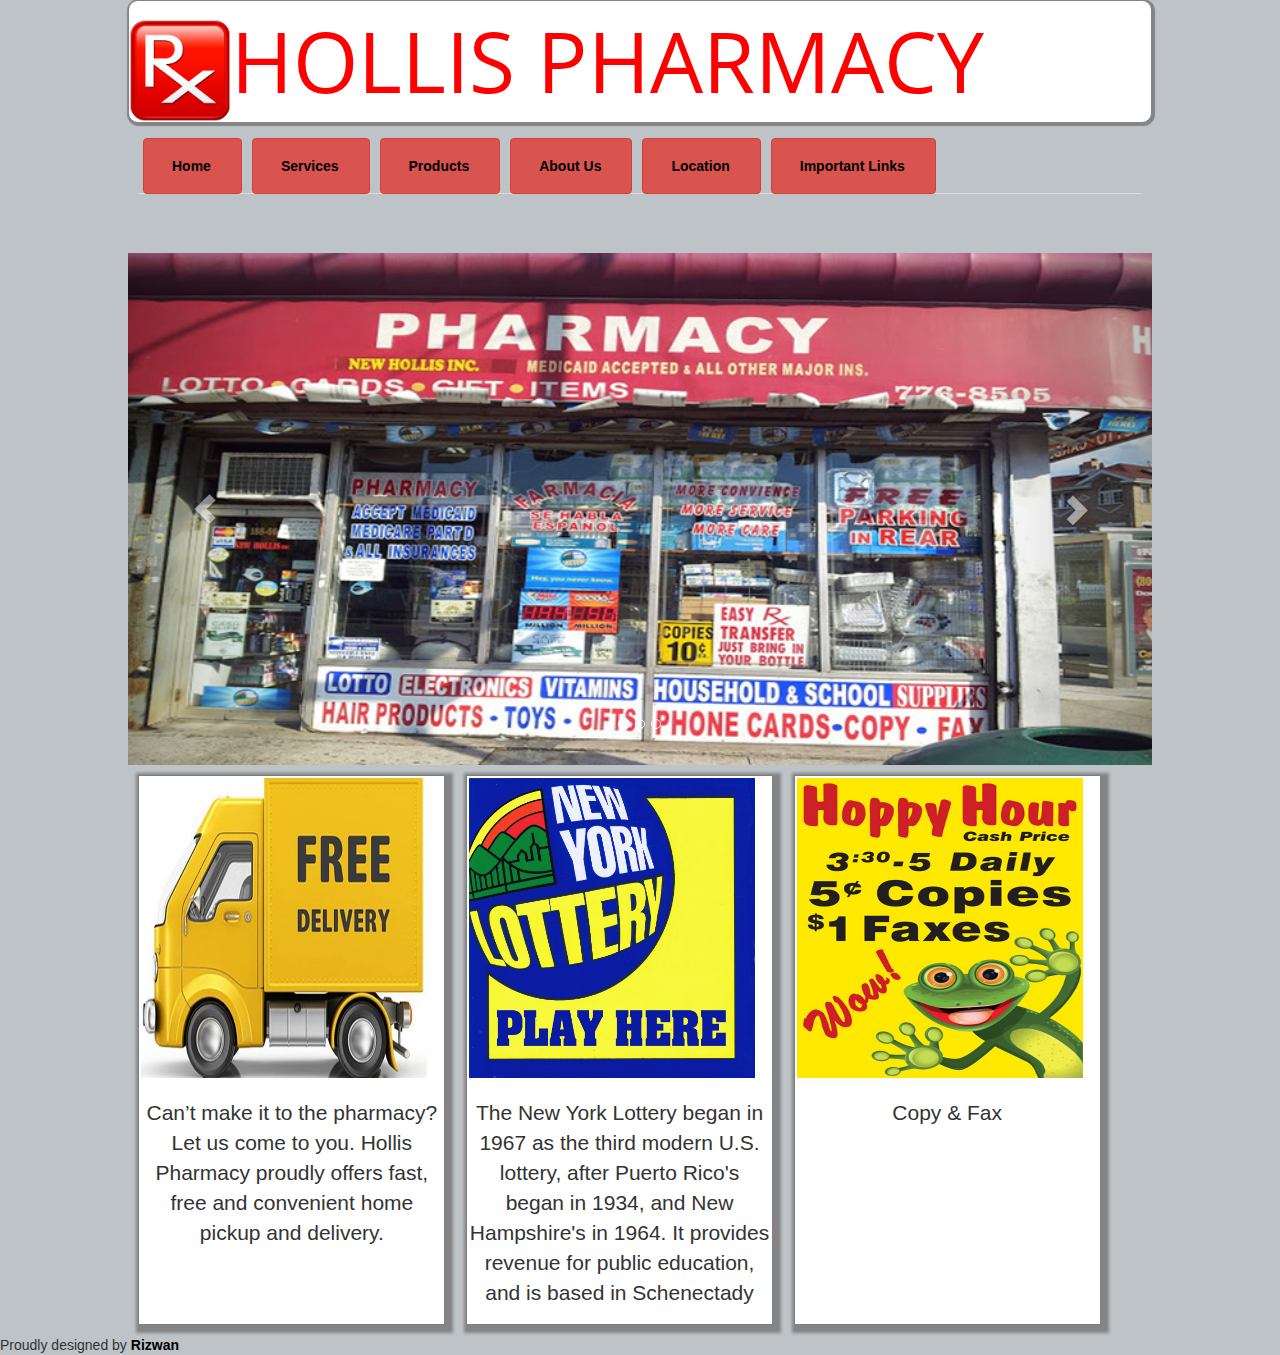
<file: index.html>
<!DOCTYPE html>
<html lang="en">
  <head>
    <meta charset="utf-8">
    <meta http-equiv="X-UA-Compatible" content="IE=edge">
    <meta name="viewport" content="width=device-width, initial-scale=1">
    <meta name="msvalidate.01" content="9507700D517B5A425BAC93ECA7561707" />
    <title>Hollis Pharmacy</title>

    <!-- Bootstrap -->
    <link rel="stylesheet" type="text/css" href="css/normalize.css">
    <link href="css/bootstrap.min.css" rel="stylesheet">
    <link rel="stylesheet" type="text/css" href="css/index.css">
    <link href='http://fonts.googleapis.com/css?family=Open+Sans:700' rel='stylesheet' type='text/css'>

    <!-- HTML5 Shim and Respond.js IE8 support of HTML5 elements and media queries -->
    <!-- WARNING: Respond.js doesn't work if you view the page via file:// -->
    <!--[if lt IE 9]>
      <script src="https://oss.maxcdn.com/html5shiv/3.7.2/html5shiv.min.js"></script>
      <script src="https://oss.maxcdn.com/respond/1.4.2/respond.min.js"></script>
    <![endif]-->
  </head>
  <body>
   <div id="container">
      
    <header id="headerm"><IMG SRC="image/rx-pharmacy-logo.png">HOLLIS PHARMACY</header>
    <div class="hiddenm"><ul class="nav nav-tabs" role="tablist">
      <li  type="button" class="btn btn-danger "><a href="index.html">Home</a></li>
      <li type="button" class="btn btn-danger"><a href="services.html">Services</a></li>
      <li type="button" class="btn btn-danger"><a href="product.html">Products</a></li>
      <li type="button" class="btn btn-danger"><a href="aboutus.html">About Us</a></li>
      <li type="button" class="btn btn-danger"><a href="location.html">Location</a></li>
       <li type="button" class="btn btn-danger"><a href="implink.html">Important Links</a></li>
    </ul></div>
<div class="btn-group" role="group">
    <button type="button" class="btn btn-default dropdown-toggle" data-toggle="dropdown" aria-expanded="false">
       <span class="glyphicon glyphicon-align-justify" aria-hidden="true"></span>
      <span class="caret"></span>
    </button>
    <ul class="nav nav-tabs dropdown-menu" role="menu">
  <li  type="button" class="btn btn-danger"><a href="index.html">Home</a></li>
  <li type="button" class="btn btn-danger"><a href="services.html">Services</a></li>
  <li type="button" class="btn btn-danger"><a href="product.html">Products</a></li>
  <li type="button" class="btn btn-danger"><a href="aboutus.html">About Us</a></li>
  <li type="button" class="btn btn-danger"><a href="location.html">Location</a></li>
   <li type="button" class="btn btn-danger"><a href="implink.html">Important Links</a></li>
</ul></div>
    
<div id="carousel-example-generic" class="carousel slide" data-ride="carousel" data-interval="3000">
  <!-- Indicators -->
  <ol class="carousel-indicators">
    <li data-target="#carousel-example-generic" data-slide-to="0" class="active"></li>
    <li data-target="#carousel-example-generic" data-slide-to="1"></li>
    <li data-target="#carousel-example-generic" data-slide-to="2"></li>
  </ol>

  <!-- Wrapper for slides -->
  <div class="carousel-inner">
    <div class="item active">
      <img src="image/hollispharmacy.jpg" alt="hollis pharmacy">
      <div class="carousel-caption">
       
      </div>
    </div>
    <div class="item">
      <img src="image/insurances.jpg" alt="hollis pharmacy">
      <div class="carousel-caption">
       <h2>We accept most of insurances</h2>
      </div>
    </div>
    <div class="item">
      <img src="image/pharmacyforme.jpg" alt="hollis pharmacy">
      <div class="carousel-caption">
       
      </div>
    </div>
    <div class="item">
      <img src="image/service1.jpg" alt="hollis pharmacy">
      <div class="carousel-caption">
     
      </div>
    </div>
    <div class="item">
      <img src="image/freedelivery.jpg" alt="hollis pharmacy">
      <div class="carousel-caption">
      
      </div>
    </div>
    <div class="item">
      <img src="image/service3.jpg" alt="hollis pharmacy">
      <div class="carousel-caption">
      
      </div>
    </div>


  </div>

  <!-- Controls -->
  <a class="left carousel-control" href="#carousel-example-generic" role="button" data-slide="prev">
    <span class="glyphicon glyphicon-chevron-left"></span>
  </a>
  <a class="right carousel-control" href="#carousel-example-generic" role="button" data-slide="next">
    <span class="glyphicon glyphicon-chevron-right"></span>
  </a>
</div>
<div class="row">
<div class="col-xs-4"><img src="image/freedelivery.jpg" class="imgc"><p>Can’t make it to the pharmacy? Let us come to you. Hollis Pharmacy proudly offers fast, free and convenient home pickup and delivery.</p></div>
<div class="col-xs-4"><img src="image/where-to-play-lottery.jpg" class="imgc"><p>The New York Lottery began in 1967 as the third modern U.S. lottery, after Puerto Rico's began in 1934, and New Hampshire's in 1964. It provides revenue for public education, and is based in Schenectady</p></div>
<div class="col-xs-4"><img src="image/5_cent_copy_special.jpg" class="imgc"><p>Copy & Fax </p></div>
</div>
</div>
<footer>Proudly designed by <a href="http://nycghuman.com">Rizwan</a></footer>

   </div>

    <!-- jQuery (necessary for Bootstrap's JavaScript plugins) -->
    <script src="https://ajax.googleapis.com/ajax/libs/jquery/1.11.1/jquery.min.js"></script>
    <!-- Include all compiled plugins (below), or include individual files as needed -->
    <script src="js/bootstrap.min.js"></script>
  
</body>

</html>
</file>
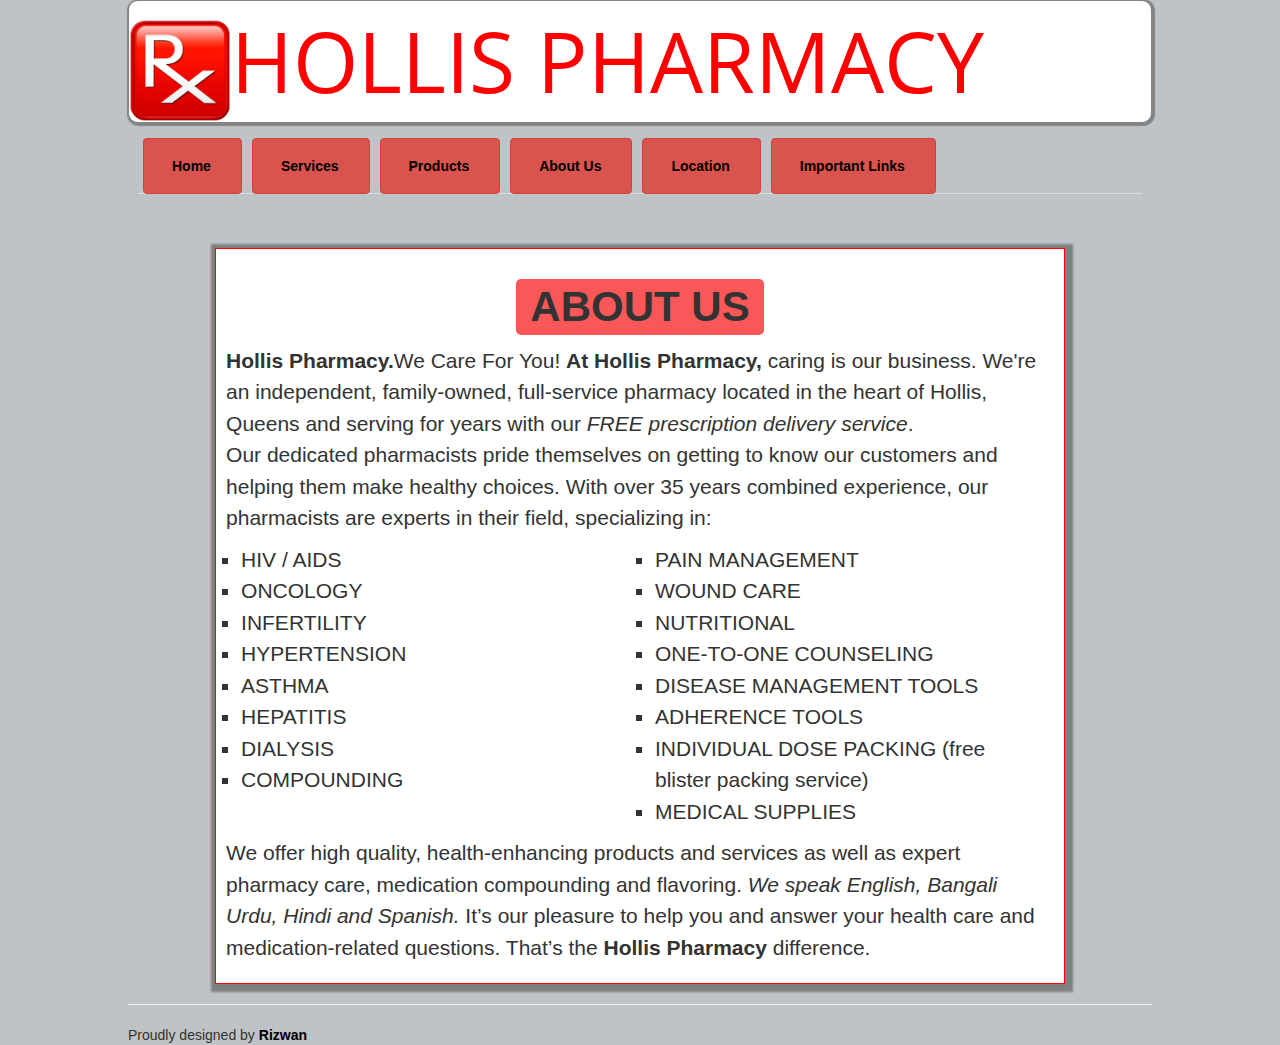
<file: aboutus.html>
<!DOCTYPE html>
<html lang="en">
  <head>
    <meta charset="utf-8">
    <meta http-equiv="X-UA-Compatible" content="IE=edge">
    <meta name="viewport" content="width=device-width, initial-scale=1">
    <title>Hollis Pharmacy</title>

    <!-- Bootstrap -->
    <link href="css/bootstrap.min.css" rel="stylesheet">
    <link rel="stylesheet" type="text/css" href="css/index.css">
    <link href='http://fonts.googleapis.com/css?family=Open+Sans:700' rel='stylesheet' type='text/css'>

    <!-- HTML5 Shim and Respond.js IE8 support of HTML5 elements and media queries -->
    <!-- WARNING: Respond.js doesn't work if you view the page via file:// -->
    <!--[if lt IE 9]>
      <script src="https://oss.maxcdn.com/html5shiv/3.7.2/html5shiv.min.js"></script>
      <script src="https://oss.maxcdn.com/respond/1.4.2/respond.min.js"></script>
    <![endif]-->
  </head>
  <body>
   <div id="container">
      
    <header id="headerm"><IMG SRC="image/rx-pharmacy-logo.png">HOLLIS PHARMACY</header>
    <div class="hiddenm"><ul class="nav nav-tabs" role="tablist">
      <li  type="button" class="btn btn-danger "><a href="index.html">Home</a></li>
      <li type="button" class="btn btn-danger"><a href="services.html">Services</a></li>
      <li type="button" class="btn btn-danger"><a href="product.html">Products</a></li>
      <li type="button" class="btn btn-danger"><a href="aboutus.html">About Us</a></li>
      <li type="button" class="btn btn-danger"><a href="location.html">Location</a></li>
       <li type="button" class="btn btn-danger"><a href="implink.html">Important Links</a></li>
    </ul></div>
<div class="btn-group" role="group">
    <button type="button" class="btn btn-default dropdown-toggle" data-toggle="dropdown" aria-expanded="false">
       <span class="glyphicon glyphicon-align-justify" aria-hidden="true"></span>
      <span class="caret"></span>
    </button>
    <ul class="nav nav-tabs dropdown-menu" role="menu">
  <li  type="button" class="btn btn-danger "><a href="index.html">Home</a></li>
  <li type="button" class="btn btn-danger"><a href="services.html">Services</a></li>
  <li type="button" class="btn btn-danger"><a href="product.html">Products</a></li>
  <li type="button" class="btn btn-danger"><a href="aboutus.html">About Us</a></li>
  <li type="button" class="btn btn-danger"><a href="location.html">Location</a></li>
   <li type="button" class="btn btn-danger"><a href="implink.html">Important Links</a></li>
</ul></div>
<div id="wraper">
  <div id="h2h"><h2>ABOUT US</h2></div>

<strong>Hollis Pharmacy.</strong>We Care For You!
<strong>At Hollis Pharmacy,</strong> caring is our business. We're an independent, family-owned, full-service pharmacy located in the heart of Hollis, Queens and serving for years with our <em>FREE prescription delivery service</em>.
<p>
Our dedicated pharmacists pride themselves on getting to know our customers and helping them make healthy choices. With over 35 years combined experience, our pharmacists are experts in their field, specializing in:</P>

<div class="row">
<ul class="col-xs-6">
  <li>HIV / AIDS</li>
  <li>ONCOLOGY</li>
  <li>INFERTILITY</li>
  <li>HYPERTENSION</li>
  <li>ASTHMA</li>
  <li>HEPATITIS</li>
  <li>DIALYSIS</li>
  <li>COMPOUNDING</li>
</ul>
<ul class="col-xs-6">
  <li>PAIN MANAGEMENT</li>
  <li>WOUND CARE</li>
  <li>NUTRITIONAL</li>
  <li>ONE-TO-ONE COUNSELING</li>
  <li>DISEASE MANAGEMENT TOOLS</li>
  <li>ADHERENCE TOOLS</li>
  <li>INDIVIDUAL DOSE PACKING (free blister packing service)</li>
  <li>MEDICAL SUPPLIES</li>
</ul>
<span>We offer high quality, health-enhancing products and services as well as expert pharmacy care, medication compounding and flavoring. <em>We speak English, Bangali Urdu, Hindi and Spanish.</em> It’s our pleasure to help you and answer your health care and medication-related questions. That’s the <strong>Hollis Pharmacy </strong>difference.
</span></span></p></div>
</div>

<hr>
<footer>Proudly designed by <a href="http://nycghuman.com">Rizwan</a></footer>

   </div>

    <!-- jQuery (necessary for Bootstrap's JavaScript plugins) -->
    <script src="https://ajax.googleapis.com/ajax/libs/jquery/1.11.1/jquery.min.js"></script>
    <!-- Include all compiled plugins (below), or include individual files as needed -->
    <script src="js/bootstrap.min.js"></script>
  
</body>

</html>
</file>
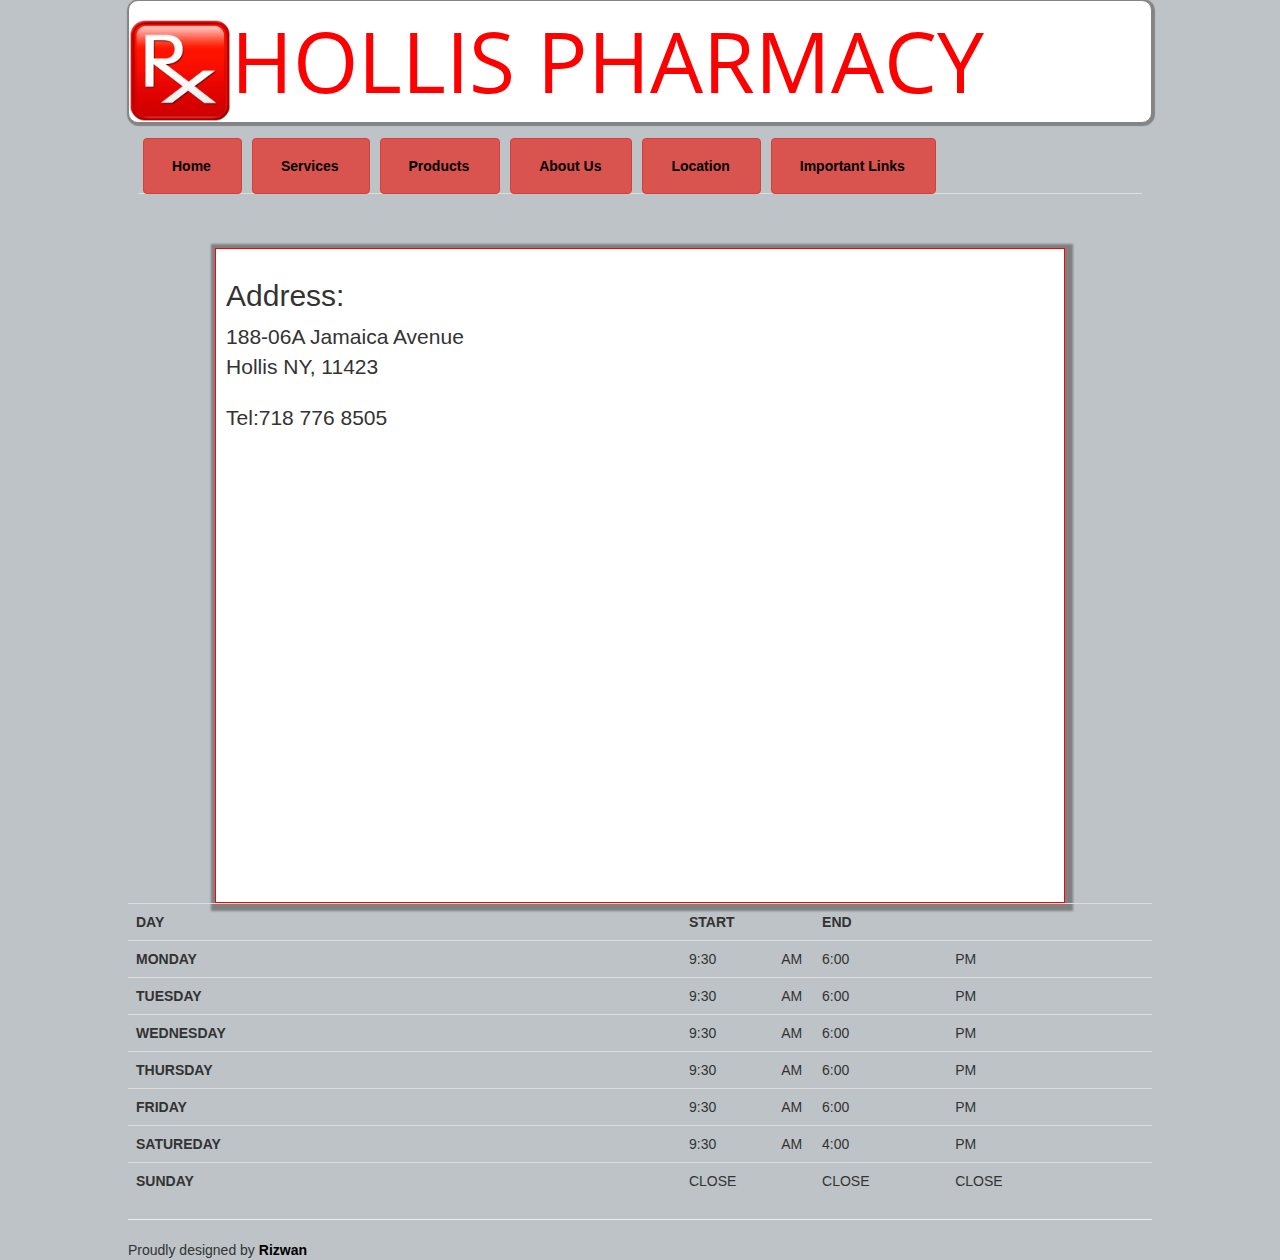
<file: location.html>
<!DOCTYPE html>
<html lang="en">
  <head>
    <meta charset="utf-8">
    <meta http-equiv="X-UA-Compatible" content="IE=edge">
    <meta name="viewport" content="width=device-width, initial-scale=1">
    <title>Hollis Pharmacy</title>

    <!-- Bootstrap -->
    <link href="css/bootstrap.min.css" rel="stylesheet">
    <link rel="stylesheet" type="text/css" href="css/index.css">
    <link href='http://fonts.googleapis.com/css?family=Open+Sans:700' rel='stylesheet' type='text/css'>

    <!-- HTML5 Shim and Respond.js IE8 support of HTML5 elements and media queries -->
    <!-- WARNING: Respond.js doesn't work if you view the page via file:// -->
    <!--[if lt IE 9]>
      <script src="https://oss.maxcdn.com/html5shiv/3.7.2/html5shiv.min.js"></script>
      <script src="https://oss.maxcdn.com/respond/1.4.2/respond.min.js"></script>
    <![endif]-->
  </head>
  <body>
    <div id="container">
      
    <header id="headerm"><IMG SRC="image/rx-pharmacy-logo.png">HOLLIS PHARMACY</header>
    <div class="hiddenm"><ul class="nav nav-tabs" role="tablist">
      <li  type="button" class="btn btn-danger "><a href="index.html">Home</a></li>
      <li type="button" class="btn btn-danger"><a href="services.html">Services</a></li>
      <li type="button" class="btn btn-danger"><a href="product.html">Products</a></li>
      <li type="button" class="btn btn-danger"><a href="aboutus.html">About Us</a></li>
      <li type="button" class="btn btn-danger"><a href="location.html">Location</a></li>
       <li type="button" class="btn btn-danger"><a href="implink.html">Important Links</a></li>
    </ul></div>
<div class="btn-group" role="group">
    <button type="button" class="btn btn-default dropdown-toggle" data-toggle="dropdown" aria-expanded="false">
       <span class="glyphicon glyphicon-align-justify" aria-hidden="true"></span>
      <span class="caret"></span>
    </button>
    <ul class="nav nav-tabs dropdown-menu" role="menu">
  <li  type="button" class="btn btn-danger "><a href="index.html">Home</a></li>
  <li type="button" class="btn btn-danger"><a href="services.html">Services</a></li>
  <li type="button" class="btn btn-danger"><a href="product.html">Products</a></li>
  <li type="button" class="btn btn-danger"><a href="aboutus.html">About Us</a></li>
  <li type="button" class="btn btn-danger"><a href="location.html">Location</a></li>
   <li type="button" class="btn btn-danger"><a href="implink.html">Important Links</a></li>
</ul></div>
<div id="wraper">
<address><h2>Address:</h2>188-06A Jamaica Avenue<br>
Hollis NY, 11423</address>
<telephone>Tel:718 776 8505</telephone>

<iframe width="100%" height="450" frameborder="0" style="border:0" src="https://www.google.com/maps/embed/v1/place?q=188-06a%20Jamaica%20Avenue%2C%20Hollis%2C%20NY%2011423%2C%20United%20States&key=AIzaSyDjgLJmsLKFngln1LKkLQciYhCA3f-zObI"></iframe>  </div>
<table class="table table-hover" id="tbr">
 <tr>
    <th width="54%" scope="col">DAY</th>
    <th width="9%" scope="col">START</th>
    <th width="4%" scope="col">&nbsp;</th>
    <th width="13%" scope="col">END</th>
    <th width="20%" scope="col"></th>
  </tr>
  <tr>
    <td><b>MONDAY</b></td>
    <td>9:30</td>
    <td>AM</td>
    <td>6:00</td>
    <td>PM</td>
  </tr>
  <tr>
    <td><b>TUESDAY</b></td>
    <td>9:30</td>
    <td>AM</td>
    <td>6:00</td>
    <td>PM</td>
  </tr>
  <tr>
    <td><b>WEDNESDAY</b></td>
    <td>9:30</td>
    <td>AM</td>
    <td>6:00</td>
    <td>PM</td>
  </tr>
  <tr>
    <td><b>THURSDAY</b></td>
    <td>9:30</td>
    <td>AM</td>
    <td>6:00</td>
    <td>PM</td>
  </tr>
  <tr>
    <td><b>FRIDAY</b></td>
    <td>9:30</td>
    <td>AM</td>
    <td>6:00</td>
    <td>PM</td>
  </tr>
  <tr>
    <td><b>SATUREDAY</b></td>
    <td>9:30</td>
    <td>AM</td>
    <td>4:00</td>
    <td>PM</td>
  </tr>
  <tr>
    <td><b>SUNDAY</b></td>
    <td>CLOSE</td>
    <td>&nbsp;</td>
    <td>CLOSE</td>
    <td>CLOSE</td>
  </tr>
</table>
 

<footer>
<hr>
  Proudly designed by <a href="http://nycghuman.com">Rizwan</a></footer>

  

    <!-- jQuery (necessary for Bootstrap's JavaScript plugins) -->
    <script src="https://ajax.googleapis.com/ajax/libs/jquery/1.11.1/jquery.min.js"></script>
    <!-- Include all compiled plugins (below), or include individual files as needed -->
    <script src="js/bootstrap.min.js"></script>
  
</body>

</html>
</file>
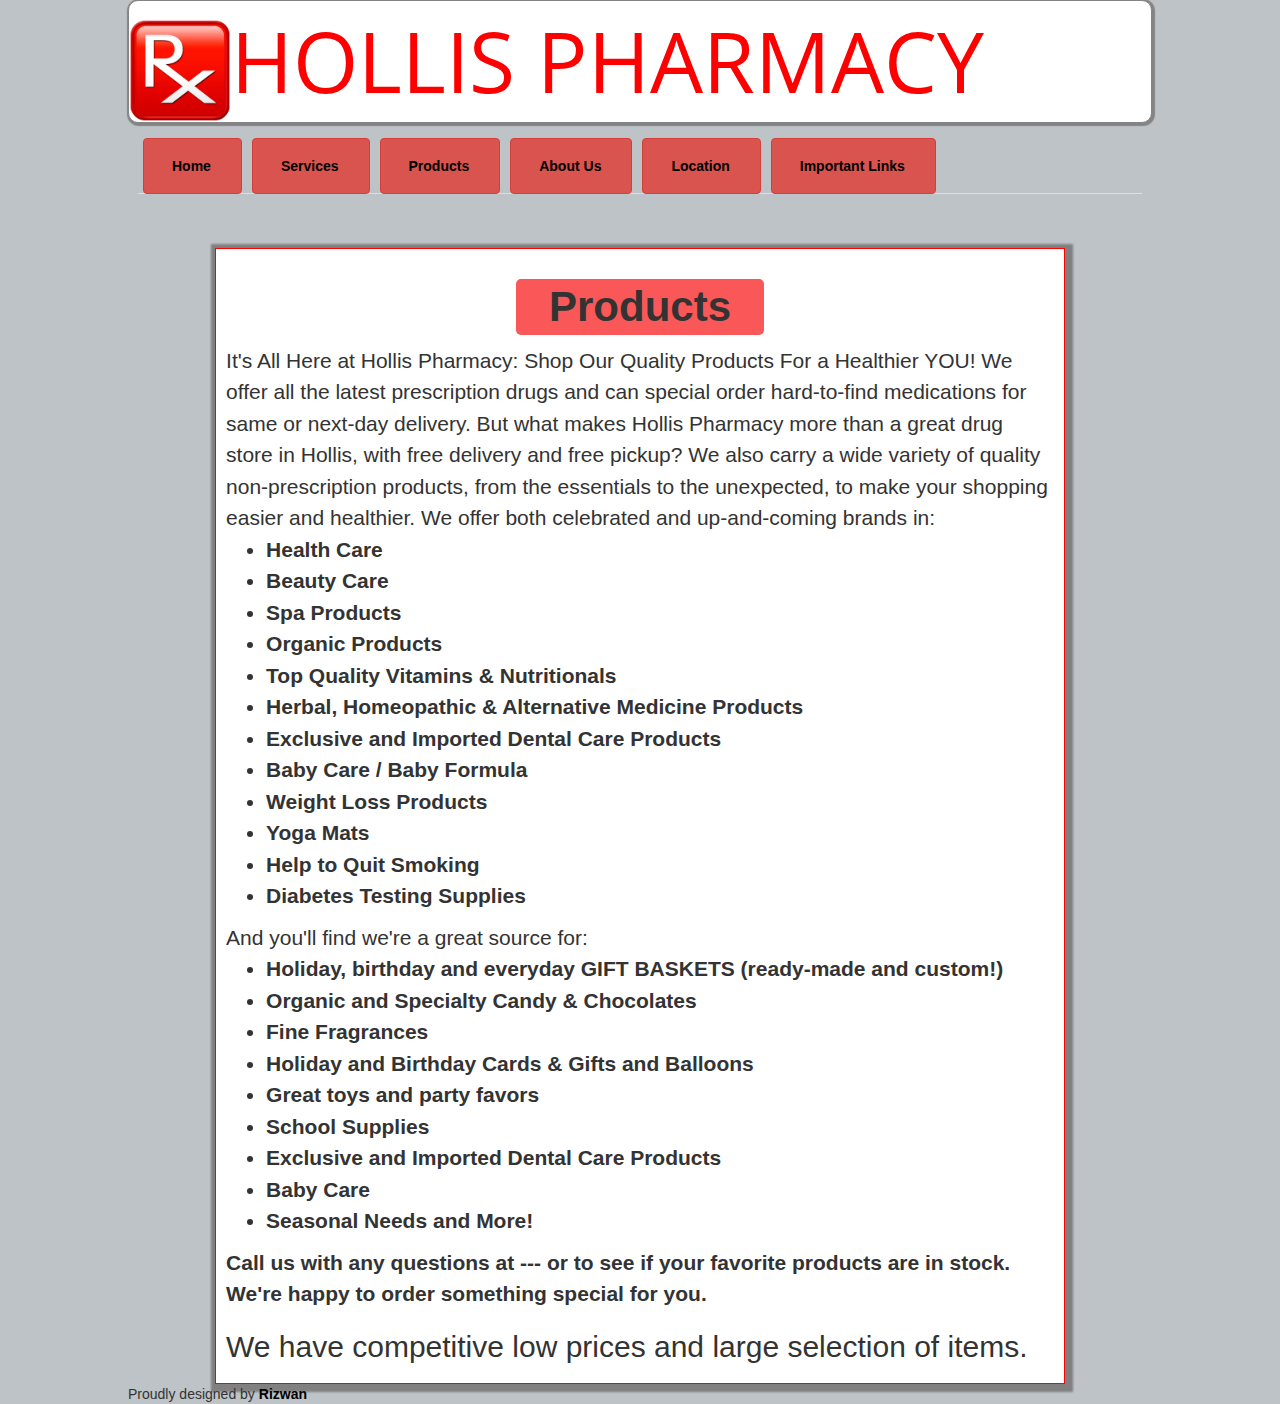
<file: product.html>
<!DOCTYPE html>
<html lang="en">
  <head>
    <meta charset="utf-8">
    <meta http-equiv="X-UA-Compatible" content="IE=edge">
    <meta name="viewport" content="width=device-width, initial-scale=1">
    <title>Hollis Pharmacy</title>

    <!-- Bootstrap -->
    <link href="css/bootstrap.min.css" rel="stylesheet">
    <link rel="stylesheet" type="text/css" href="css/index.css">
    <link href='http://fonts.googleapis.com/css?family=Open+Sans:700' rel='stylesheet' type='text/css'>

    <!-- HTML5 Shim and Respond.js IE8 support of HTML5 elements and media queries -->
    <!-- WARNING: Respond.js doesn't work if you view the page via file:// -->
    <!--[if lt IE 9]>
      <script src="https://oss.maxcdn.com/html5shiv/3.7.2/html5shiv.min.js"></script>
      <script src="https://oss.maxcdn.com/respond/1.4.2/respond.min.js"></script>
    <![endif]-->
  </head>
  <body>
    <div id="container">
      
    <header id="headerm"><IMG SRC="image/rx-pharmacy-logo.png">HOLLIS PHARMACY</header>
    <div class="hiddenm"><ul class="nav nav-tabs" role="tablist">
      <li  type="button" class="btn btn-danger "><a href="index.html">Home</a></li>
      <li type="button" class="btn btn-danger"><a href="services.html">Services</a></li>
      <li type="button" class="btn btn-danger"><a href="product.html">Products</a></li>
      <li type="button" class="btn btn-danger"><a href="aboutus.html">About Us</a></li>
      <li type="button" class="btn btn-danger"><a href="location.html">Location</a></li>
       <li type="button" class="btn btn-danger"><a href="implink.html">Important Links</a></li>
    </ul></div>
<div class="btn-group" role="group">
    <button type="button" class="btn btn-default dropdown-toggle" data-toggle="dropdown" aria-expanded="false">
       <span class="glyphicon glyphicon-align-justify" aria-hidden="true"></span>
      <span class="caret"></span>
    </button>
    <ul class="nav nav-tabs dropdown-menu" role="menu">
  <li  type="button" class="btn btn-danger "><a href="index.html">Home</a></li>
  <li type="button" class="btn btn-danger"><a href="services.html">Services</a></li>
  <li type="button" class="btn btn-danger"><a href="product.html">Products</a></li>
  <li type="button" class="btn btn-danger"><a href="aboutus.html">About Us</a></li>
  <li type="button" class="btn btn-danger"><a href="location.html">Location</a></li>
   <li type="button" class="btn btn-danger"><a href="implink.html">Important Links</a></li>
</ul></div>
<div id="wraper">
  <div id="h2h"><h2>Products</h2></div>
<span >It's All Here at Hollis Pharmacy:</span>
<span >Shop Our Quality Products For a Healthier YOU!</span>

<span >We offer all the latest prescription drugs and can special order hard-to-find medications for same or next-day delivery. But what makes Hollis Pharmacy more than a great drug store in Hollis, with free delivery and free pickup? We also carry a wide variety of quality non-prescription products, from the essentials to the unexpected, to make your shopping easier and healthier. We offer both celebrated and up-and-coming brands in:</span>

<ul>

  <strong><li>Health Care</li>
    <li>Beauty Care</li>
    <li>Spa Products</li>
    <li>Organic Products</li>
    <li>Top Quality Vitamins &amp; Nutritionals</li>
    <li>Herbal, Homeopathic &amp; Alternative Medicine Products</li>
    <li>Exclusive and Imported Dental Care Products</li>

  <li>Baby Care / Baby Formula</li>
  <li>Weight Loss Products</li>
  <li>Yoga Mats</li>
  <li>Help to Quit Smoking</li>
  <li>Diabetes Testing Supplies</li>
</ul></strong>

<span>And you'll find we're a great source for:
</span></span>

<ul>
  <li><strong>Holiday, birthday and everyday <span >GIFT BASKETS</span> (ready-made and custom!)</strong></li>
  <li><strong >Organic and Specialty Candy &amp; Chocolates</strong></li>
  <li><strong >Fine Fragrances</strong></li>
  <li><strong >Holiday and Birthday Cards &amp; Gifts and Balloons</strong></li>
  <li><strong >Great toys and party favors</strong></li>
  <li><strong >School Supplies</strong></li>
  <li><strong >Exclusive and Imported Dental Care Products</strong></li>
  <li><strong >Baby Care</strong></li>
  <li><strong >Seasonal Needs and More!</strong></li>
</ul>

<span ><strong> Call us with any questions at --- or to see if your favorite products are in stock. We're happy to order something special for you.
</strong></span></span>
<h2>We have competitive low prices and large selection of items.</h2>
</div>
<footer>Proudly designed by <a href="http://nycghuman.com">Rizwan</a></footer>

   </div>

    <!-- jQuery (necessary for Bootstrap's JavaScript plugins) -->
    <script src="https://ajax.googleapis.com/ajax/libs/jquery/1.11.1/jquery.min.js"></script>
    <!-- Include all compiled plugins (below), or include individual files as needed -->
    <script src="js/bootstrap.min.js"></script>
  
</body>

</html>
</file>
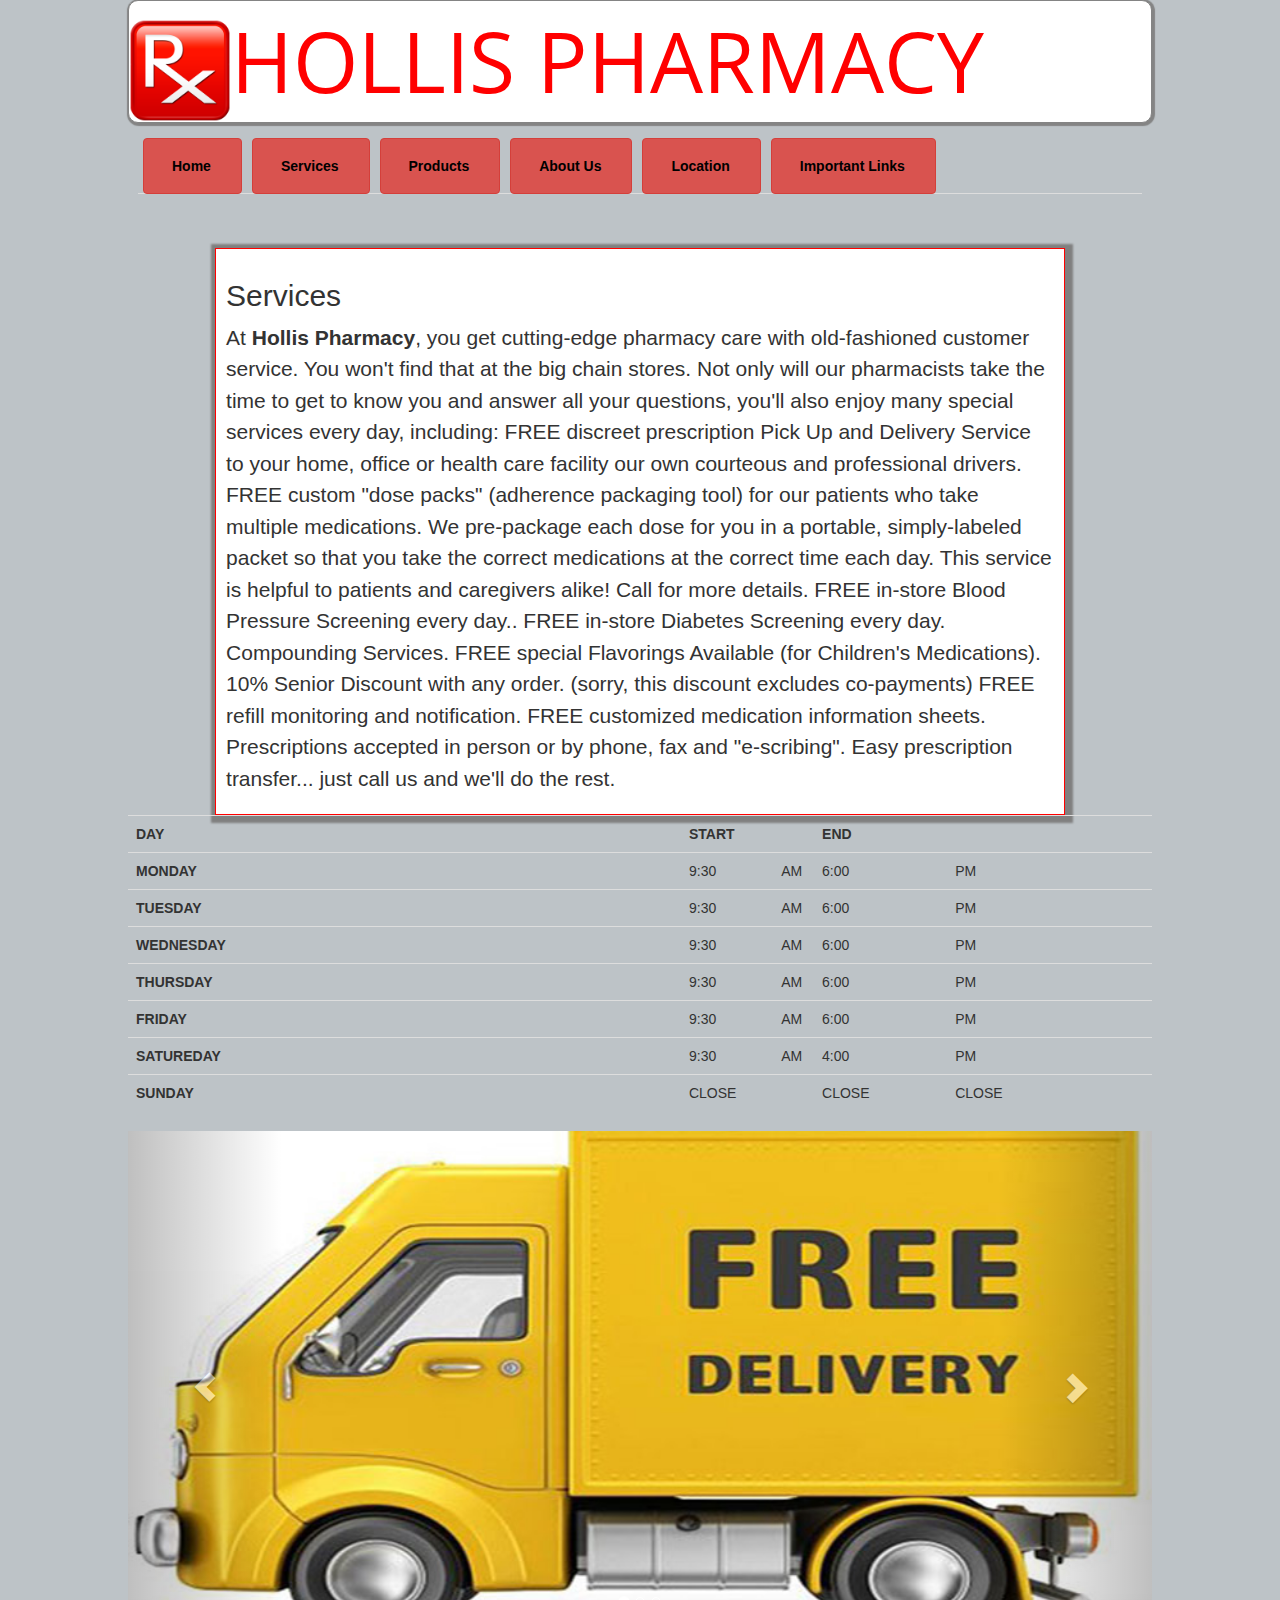
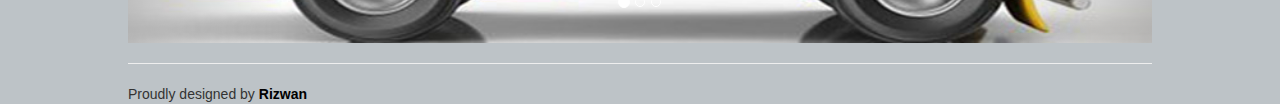
<file: services.html>
<!DOCTYPE html>
<html lang="en">
  <head>
    <meta charset="utf-8">
    <meta http-equiv="X-UA-Compatible" content="IE=edge">
    <meta name="viewport" content="width=device-width, initial-scale=1">
    <title>Hollis Pharmacy</title>

    <!-- Bootstrap -->
    <link href="css/bootstrap.min.css" rel="stylesheet">
    <link rel="stylesheet" type="text/css" href="css/index.css">
    <link href='http://fonts.googleapis.com/css?family=Open+Sans:700' rel='stylesheet' type='text/css'>

    <!-- HTML5 Shim and Respond.js IE8 support of HTML5 elements and media queries -->
    <!-- WARNING: Respond.js doesn't work if you view the page via file:// -->
    <!--[if lt IE 9]>
      <script src="https://oss.maxcdn.com/html5shiv/3.7.2/html5shiv.min.js"></script>
      <script src="https://oss.maxcdn.com/respond/1.4.2/respond.min.js"></script>
    <![endif]-->
  </head>
  <body>
   <div id="container">
      
    <header id="headerm"><IMG SRC="image/rx-pharmacy-logo.png">HOLLIS PHARMACY</header>
    <div class="hiddenm"><ul class="nav nav-tabs" role="tablist">
      <li  type="button" class="btn btn-danger "><a href="index.html">Home</a></li>
      <li type="button" class="btn btn-danger"><a href="services.html">Services</a></li>
      <li type="button" class="btn btn-danger"><a href="product.html">Products</a></li>
      <li type="button" class="btn btn-danger"><a href="aboutus.html">About Us</a></li>
      <li type="button" class="btn btn-danger"><a href="location.html">Location</a></li>
       <li type="button" class="btn btn-danger"><a href="implink.html">Important Links</a></li>
    </ul></div>
<div class="btn-group" role="group">
    <button type="button" class="btn btn-default dropdown-toggle" data-toggle="dropdown" aria-expanded="false">
       <span class="glyphicon glyphicon-align-justify" aria-hidden="true"></span>
      <span class="caret"></span>
    </button>
    <ul class="nav nav-tabs dropdown-menu" role="menu">
  <li  type="button" class="btn btn-danger "><a href="index.html">Home</a></li>
  <li type="button" class="btn btn-danger"><a href="services.html">Services</a></li>
  <li type="button" class="btn btn-danger"><a href="product.html">Products</a></li>
  <li type="button" class="btn btn-danger"><a href="aboutus.html">About Us</a></li>
  <li type="button" class="btn btn-danger"><a href="location.html">Location</a></li>
   <li type="button" class="btn btn-danger"><a href="implink.html">Important Links</a></li>
</ul></div>
<div id="wraper">
  <h2>Services</h2>
<p>
At <strong>Hollis Pharmacy</strong>, you get cutting-edge pharmacy care with old-fashioned customer service. You won't find that at the big chain stores. Not only will our pharmacists take the time to get to know you and answer all your questions, you'll also enjoy many special services every day, including:

FREE discreet prescription Pick Up and Delivery Service to your home, office or health care facility  our own courteous and professional drivers.

FREE custom "dose packs" (adherence packaging tool) for our patients who take multiple medications. We pre-package each dose for you in a portable, simply-labeled packet so that you take the correct medications at the correct time each day. This service is helpful to patients and caregivers alike! Call for more details.
FREE in-store Blood Pressure Screening every day..
FREE in-store Diabetes Screening every day.
Compounding Services.
FREE special Flavorings Available (for Children's Medications).
10% Senior Discount with any order. (sorry, this discount excludes co-payments)
FREE refill monitoring and notification.
FREE customized medication information sheets.
Prescriptions accepted in person or by phone, fax and "e-scribing".
Easy prescription transfer... just call us and we'll do the rest.</p></div>
<table class="table table-hover" id="tbr">
 <tr>
    <th width="54%" scope="col">DAY</th>
    <th width="9%" scope="col">START</th>
    <th width="4%" scope="col">&nbsp;</th>
    <th width="13%" scope="col">END</th>
    <th width="20%" scope="col"></th>
  </tr>
  <tr>
    <td><b>MONDAY</b></td>
    <td>9:30</td>
    <td>AM</td>
    <td>6:00</td>
    <td>PM</td>
  </tr>
  <tr>
    <td><b>TUESDAY</b></td>
    <td>9:30</td>
    <td>AM</td>
    <td>6:00</td>
    <td>PM</td>
  </tr>
  <tr>
    <td><b>WEDNESDAY</b></td>
    <td>9:30</td>
    <td>AM</td>
    <td>6:00</td>
    <td>PM</td>
  </tr>
  <tr>
    <td><b>THURSDAY</b></td>
    <td>9:30</td>
    <td>AM</td>
    <td>6:00</td>
    <td>PM</td>
  </tr>
  <tr>
    <td><b>FRIDAY</b></td>
    <td>9:30</td>
    <td>AM</td>
    <td>6:00</td>
    <td>PM</td>
  </tr>
  <tr>
    <td><b>SATUREDAY</b></td>
    <td>9:30</td>
    <td>AM</td>
    <td>4:00</td>
    <td>PM</td>
  </tr>
  <tr>
    <td><b>SUNDAY</b></td>
    <td>CLOSE</td>
    <td>&nbsp;</td>
    <td>CLOSE</td>
    <td>CLOSE</td>
  </tr>
</table>
<div id="carousel-example-generic" class="carousel slide" data-ride="carousel" data-interval="3000">
  <!-- Indicators -->
  <ol class="carousel-indicators">
    <li data-target="#carousel-example-generic" data-slide-to="0" class="active"></li>
    <li data-target="#carousel-example-generic" data-slide-to="1"></li>
    <li data-target="#carousel-example-generic" data-slide-to="2"></li>
  </ol>

  <!-- Wrapper for slides -->
  <div class="carousel-inner">
    <div class="item active">
      <img src="image/freedelivery.jpg" alt="hollis pharmacy"></div>
    <div class="item">
      <img src="image/insurances.jpg" alt="hollis pharmacy">
      <div class="carousel-caption">
       <h2>We accept most of insurances</h2>
      </div>
    </div>
    
    <div class="item">
      <img src="image/service1.jpg" alt="hollis pharmacy">
      <div class="carousel-caption">
     
      </div>
    </div>
    <div class="item">
      <img src="image/service.jpg" width="800px" alt="hollis pharmacy">
      <div class="carousel-caption">
     
      </div>
    </div>
    <div class="item">
      <img src="image/service2.jpg" width="800px" height="400px" alt="hollis pharmacy">
      <div class="carousel-caption">
     
      </div>
    </div>
       <div class="item">
      <img src="image/service3.jpg" alt="hollis pharmacy">
      <div class="carousel-caption">
      
      </div>
    </div>


  </div>

  <!-- Controls -->
  <a class="left carousel-control" href="#carousel-example-generic" role="button" data-slide="prev">
    <span class="glyphicon glyphicon-chevron-left"></span>
  </a>
  <a class="right carousel-control" href="#carousel-example-generic" role="button" data-slide="next">
    <span class="glyphicon glyphicon-chevron-right"></span>
  </a>
</div>
<hr>
<footer>Proudly designed by <a href="http://nycghuman.com">Rizwan</a></footer>

   </div>

    <!-- jQuery (necessary for Bootstrap's JavaScript plugins) -->
    <script src="https://ajax.googleapis.com/ajax/libs/jquery/1.11.1/jquery.min.js"></script>
    <!-- Include all compiled plugins (below), or include individual files as needed -->
    <script src="js/bootstrap.min.js"></script>
  
</body>

</html>
</file>
<file: css/index.css>
body {
        background: #bdc3c7;
        width: 100%;
}
.btn-group {
    visibility: hidden;}
    .hiddenm {
        visibility: visible;
    }
#container {
        width: 80%;
        margin: 0 auto;
}

#headerm img {
        width: 10%;
}
#headerm {
        font-size: 600%;
        margin: 0 auto;
        background: white;
        color: #FF0000;
        font-family: 'Open Sans', sans-serif;
        display: block;
        border: 1px solid #848484;
        border-radius: 10px;
        box-shadow: 1px 1px 1px 2px #848484;
}
.item img {
        width: 100%;
}
a {
        color: black;
        font-weight: bold;
}
#carousel-example-generic {
        width:100%; 
        height:50%; 
        margin:0 auto;
        margin-top: 5px;
        border-radius: 10px;
}

.row {
        width:100%;
        margin: 0 auto;
}
.col-xs-4 {
        width: 30%;
        height: 550px;
        
        background: white;
        border: 1px solid grey;
        margin: 1%;
        box-shadow: 3px 3px 3px 5px #848484;
        padding: 2px;
        overflow: auto;
}
.col-xs-4:hover {
        background: #585858;
        color: white;
        transition: color 0.7s ease-in;
        -webkit-transition: color 0.7s ease-in;
}
.col-xs-4 img {
        width: 95%;
        height: 300px;
                }
.col-xs-4 p{
        text-align: center;
        font-size: 1.5em;
        margin-top: 20px;
}       
.btn {
        margin: 5px;
}
.nav {
        margin: 10px;
}
/*products page*/
#wraper {
        background: white;
        display: block;
        margin: 0 auto;
        font-size: 150%;
        line-height: 150%;
        padding: 10px;
        box-shadow: 2px 2px 2px 6px grey;
        border: 1px solid red;
        width: 83%;
}
#h2h {
        display: block;
        background: #FA5858;
        width: 30%;
        min-width: 10%;
        margin: 0 auto;
        border-radius: 5px;
        }
        #h2h h2 {
                padding: 2%;
                text-align: center;
                font-size: 200%;
        font-weight: bold;
        }
#h2h:hover {
        width: 100%;
        transition: width 2s ease-in;
        -webkit-transition:width 2s;
        color: black;

}
ul.col-xs-6 li {
        list-style: square;
}

@media screen and (max-width: 480px){
        .btn-group {
    visibility: visible;}
    .hiddenm {
        display: none;
    }
        li {
                display: block;
                width: 100%;
        }
        #headerm {
                        font-size: 300%;
                        min-width: 100%;
        }
        .col-xs-4 {
                width: 100%;
                display: block;
        }
        #wraper {
min-width: 300px;
background: #2c3e50;
color: white;
        }
        #h2h {
                min-width: 100%;
        }
        ul.col-xs-6 {
                width: 100%;
                display: block;
                float: none;
                

        }
        ul.col-xs-6 li {
                font-size: 150%;
        list-style: square;
        line-height: 200%;
        margin-left: 0;
}
button {
        width: 100%;
}
.row .col-xs-6 , .row .col-xs-5, .row .col-xs-3 {
        display: block;
        width: 100%;
        float: none;
        font-size: 100%;
}

}
</file>
